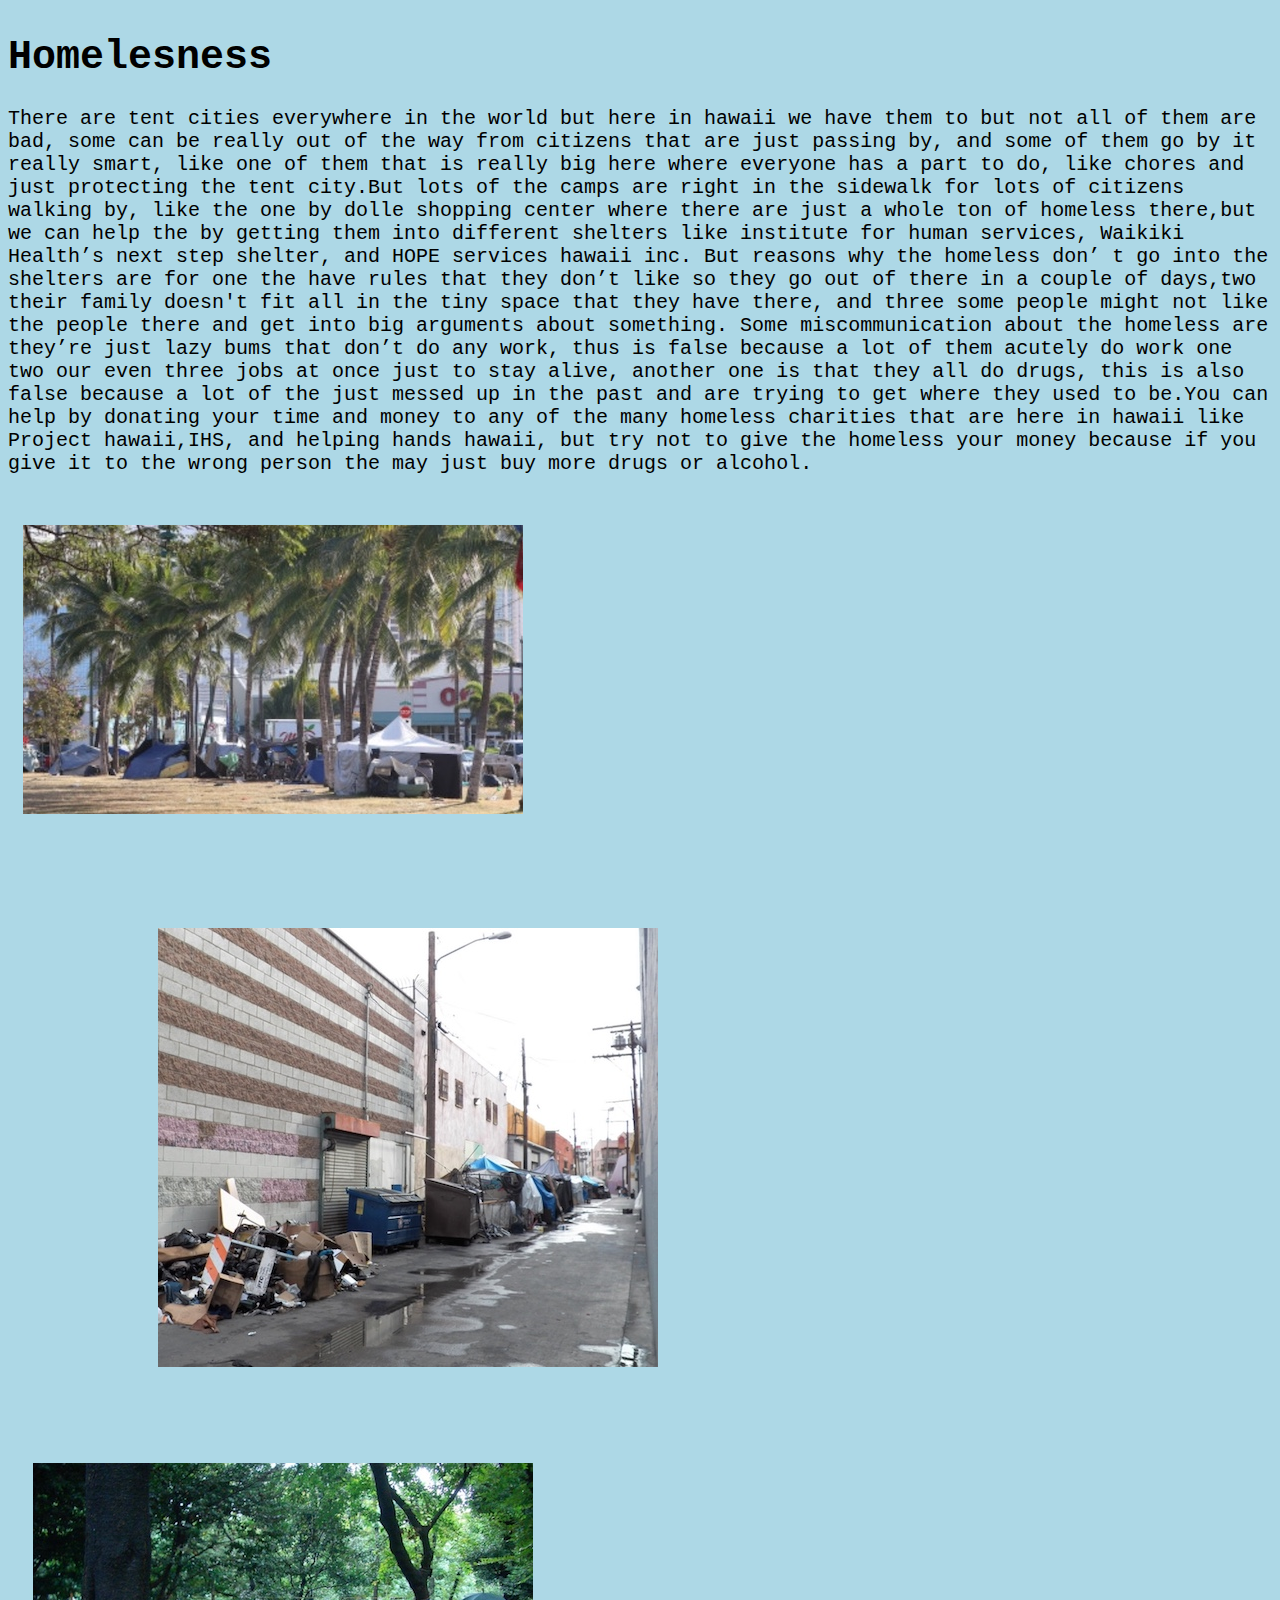
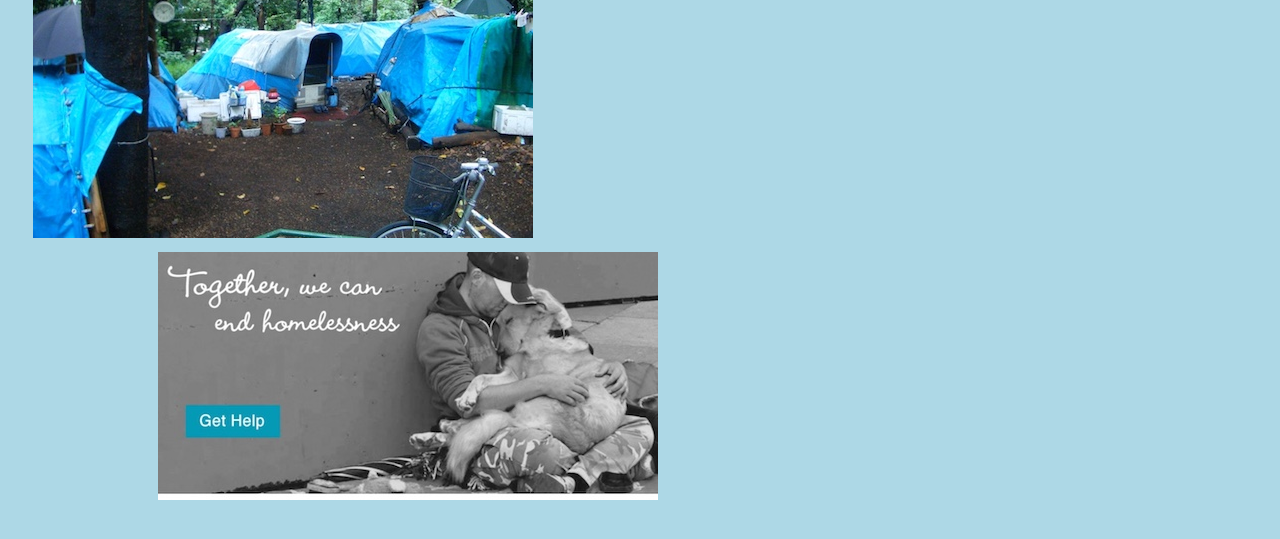
<file: index.html>
<!DOCTYPE html>
<html>
<head>
	<link rel="stylesheet" type="text/css" href="style.css">
	<title>Homelessness</title>
</head>
<body>
<div id="container">
	<div id="text">
		<h1 id="tittle">Homelesness</h1> 
			There are tent cities everywhere in the world but here in hawaii we have them to but not all of them are bad, some can be really out of the way from citizens that are just passing by, and some of them go by it really smart, like one of them that is really big here where everyone has a part to do, like chores and just protecting the tent city.But lots of the camps are right in the sidewalk for lots of citizens walking by, like the one by dolle shopping center where there are just a whole ton of homeless there,but we can help the by getting them into different shelters like institute for human services, Waikiki Health’s next step shelter, and HOPE services hawaii inc. But reasons why the homeless don’ t go into the shelters are for one the have rules that they don’t like so they go out of there in a couple of days,two their family doesn't fit all in the tiny space that they have there, and three some people might not like the people there and get into big arguments about something. Some miscommunication about the homeless are they’re just lazy bums that don’t do any work, thus is false because a lot of them acutely do work one two our even three jobs at once just to stay alive, another one is that they all do drugs, this is also false because a lot of the just messed up in the past and are trying to get where they used to be.You can help by donating your time and money to any of the many homeless charities that are here in hawaii like Project hawaii,IHS, and helping hands hawaii, but try not to give the homeless your money because if you give it to the wrong person the may just buy more drugs or alcohol.
		</p>
	</div>
	<div id="images">
		 <img src="images/img1.jpg" class="part1" id="img1">
		 <img src="images/img2.jpg" class="part2">
	</div>
	<br>
	<br>
	<br>
	<br>
	<div>
		 <img src="images/img3.jpg" class="part1">
		 <img src="images/img4.jpg" class="part2">
	</div>
</div>
</body>
<script src="app.js"></script>
</html>
</file>
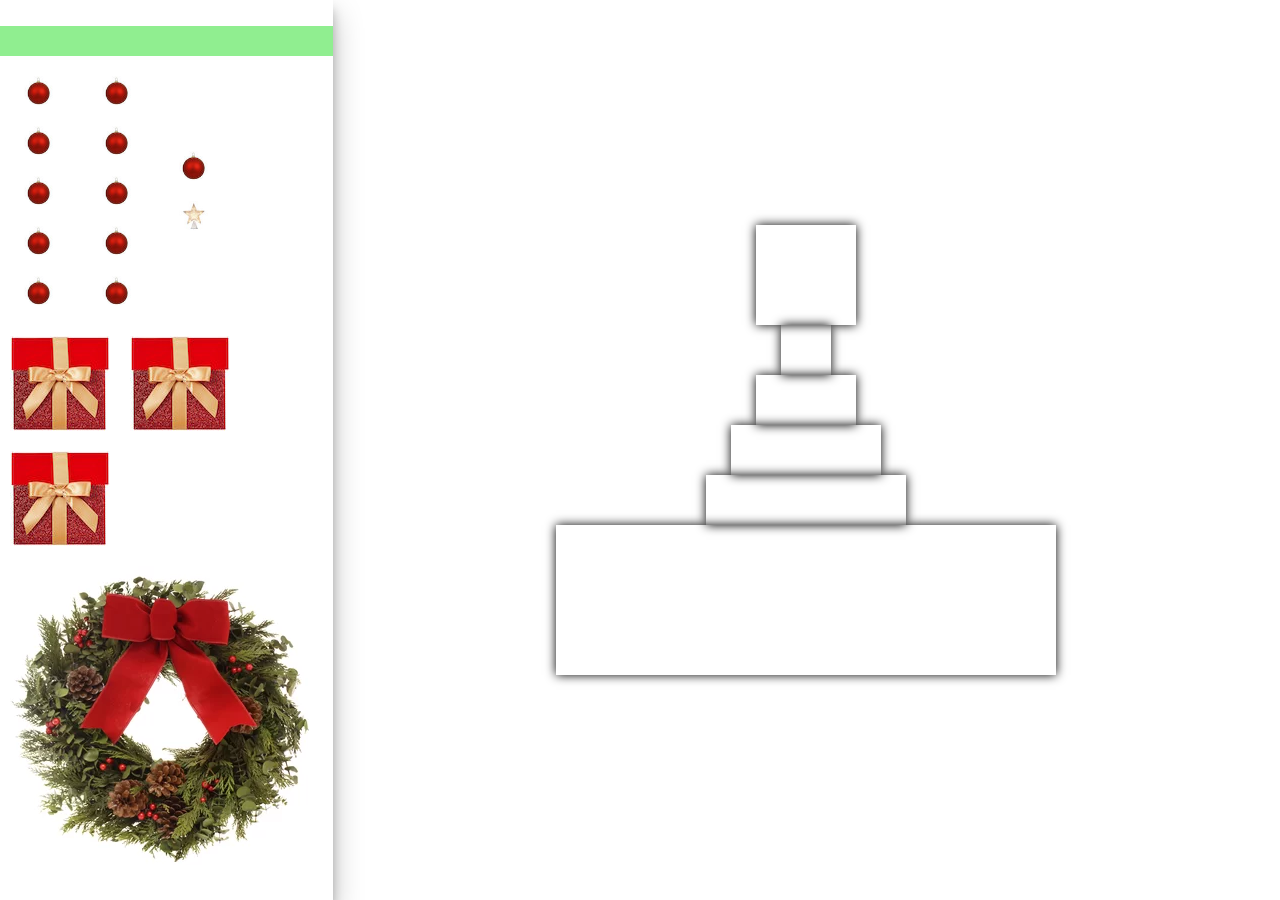
<file: o-christmas-tree-master/index.html>
<!DOCTYPE html>
<html lang="en">
<head>
	<meta charset="UTF-8">
	<title>tree</title>
	<link rel="stylesheet" type="text/css" href="style.css">
</head>
<body>
	<div id="container">
		<div id="side_bar">
			<div id="sidebar-title"></div>
			<div id="ornament-container">
				<img src="assets/ornament.jpeg" alt="" draggable="true" ondragstart="drag(event)" class="ornament" id="ornament1">
				<img src="assets/ornament.jpeg" alt="" draggable="true" ondragstart="drag(event)" class="ornament" id="ornament2">
				<img src="assets/ornament.jpeg" alt="" draggable="true" ondragstart="drag(event)" class="ornament" id="ornament3">
				<img src="assets/ornament.jpeg" alt="" draggable="true" ondragstart="drag(event)" class="ornament" id="ornament4">
				<img src="assets/ornament.jpeg" alt="" draggable="true" ondragstart="drag(event)" class="ornament" id="ornament5">
				<img src="assets/ornament.jpeg" alt="" draggable="true" ondragstart="drag(event)" class="ornament" id="ornament6">
				<img src="assets/ornament.jpeg" alt="" draggable="true" ondragstart="drag(event)" class="ornament" id="ornament7">
				<img src="assets/ornament.jpeg" alt="" draggable="true" ondragstart="drag(event)" class="ornament" id="ornament8">
				<img src="assets/ornament.jpeg" alt="" draggable="true" ondragstart="drag(event)" class="ornament" id="ornament9">
				<img src="assets/ornament.jpeg" alt="" draggable="true" ondragstart="drag(event)" class="ornament" id="ornament10">
				<img src="assets/ornament.jpeg" alt="" draggable="true" ondragstart="drag(event)" class="ornament" id="ornament11">
				<img src="assets/star.jpg" alt="" draggable="true" ondragstart="drag(event)" class="ornament" id="ornament12">
			</div>
			<div id="other-container">
				<img src="assets/gift.jpg" alt="" draggable="true" ondragstart="drag(event)" class="other" id="other1">
				<img src="assets/gift.jpg" alt="" draggable="true" ondragstart="drag(event)" class="other" id="other2">
				<img src="assets/gift.jpg" alt="" draggable="true" ondragstart="drag(event)" class="other" id="other3">
				<img src="assets/wreath.jpg" alt="" draggable="true" ondragstart="drag(event)" class="other" id="other4">
		</div>
		</div>
		<div id="tree">
			<div class="tree_part" ondragover="allowDrop(event)" ondrop="drop(event)" id="tree1"></div>
			<div class="tree_part" ondragover="allowDrop(event)" ondrop="drop(event)" id="tree2"></div>
			<div class="tree_part" ondragover="allowDrop(event)" ondrop="drop(event)" id="tree3"></div>
			<div class="tree_part" ondragover="allowDrop(event)" ondrop="drop(event)" id="tree4"></div>
			<div class="tree_part" ondragover="allowDrop(event)" ondrop="drop(event)" id="tree5"></div>
			<div class="tree_part" ondragover="allowDrop(event)" ondrop="drop(event)" id="tree6"></div>
		</div>
	</div>
	<script src="app.js"></script>
</body>
</html>
</file>
<file: style.css>
body{
	background-color: lightblue; 
}
#text{
	font-size: 20px;
	font-family: Monospace;
	display: flex;
	flex-wrap: wrap;
}
.part2{
	margin :10px 150px;
}
.part1{
	margin: 10px 0px 0px 25px;
}
#img1{
	margin: 10px 15px 100px;
}
</file>
<file: o-christmas-tree-master/style.css>
body{
	margin: 0px;
}
#container{
	height: calc(100vh);
	width: 100%;
	display: flex;
	flex-direction: row;	
}
#side_bar{
	height: 100%;
	width:450px;
	display: flex;
	flex-direction: column;
	justify-content: center;
	box-shadow: 0 14px 28px rgba(0,0,0,0.25), 0 10px 10px rgba(0,0,0,0.22);
}
#sidebar-title{
	width: 100%;
	height: 30px;
	display: flex;
	justify-content: center;
	align-items: center;
	background-color: lightgreen;
}
#ornament-container{
	width: 70%;
	height: 30%;
	display: flex;
	justify-content: center;
	align-items: center;
	flex-direction:column;
	flex-wrap:wrap;
}
.ornament{
	height: 30px;
	width: 30px;
	margin:10px;
	border-radius:200px; 
}
#other-container{
	width: 100%;
	display: flex;
	align-items: center;
	flex-direction:row;
	flex-wrap:wrap;
}
.other{
	margin:10px;
}
#tree{
	height: 100%;
	width: 100%;
	display: flex;
	flex-direction:column;
	align-items: center;
	justify-content: center;
}
.tree_part{
	height: 50px;
	background-color: rgb(240, 240, 240)
	margin:20px;
	display: flex;
	align-items: space-around;
	flex-direction:row;
	justify-content: center;
	box-shadow:  0 0 10px #000000;
}
#tree1{
	height: 100px;
	width:100px;
}
#tree2{
	width: 50px;
}
#tree3{
	width: 100px;
}
#tree4{
	width: 150px;
}
#tree5{
	width: 200px;
}
#tree6{
	height: 150px;
	width: 500px;
}
</file>
